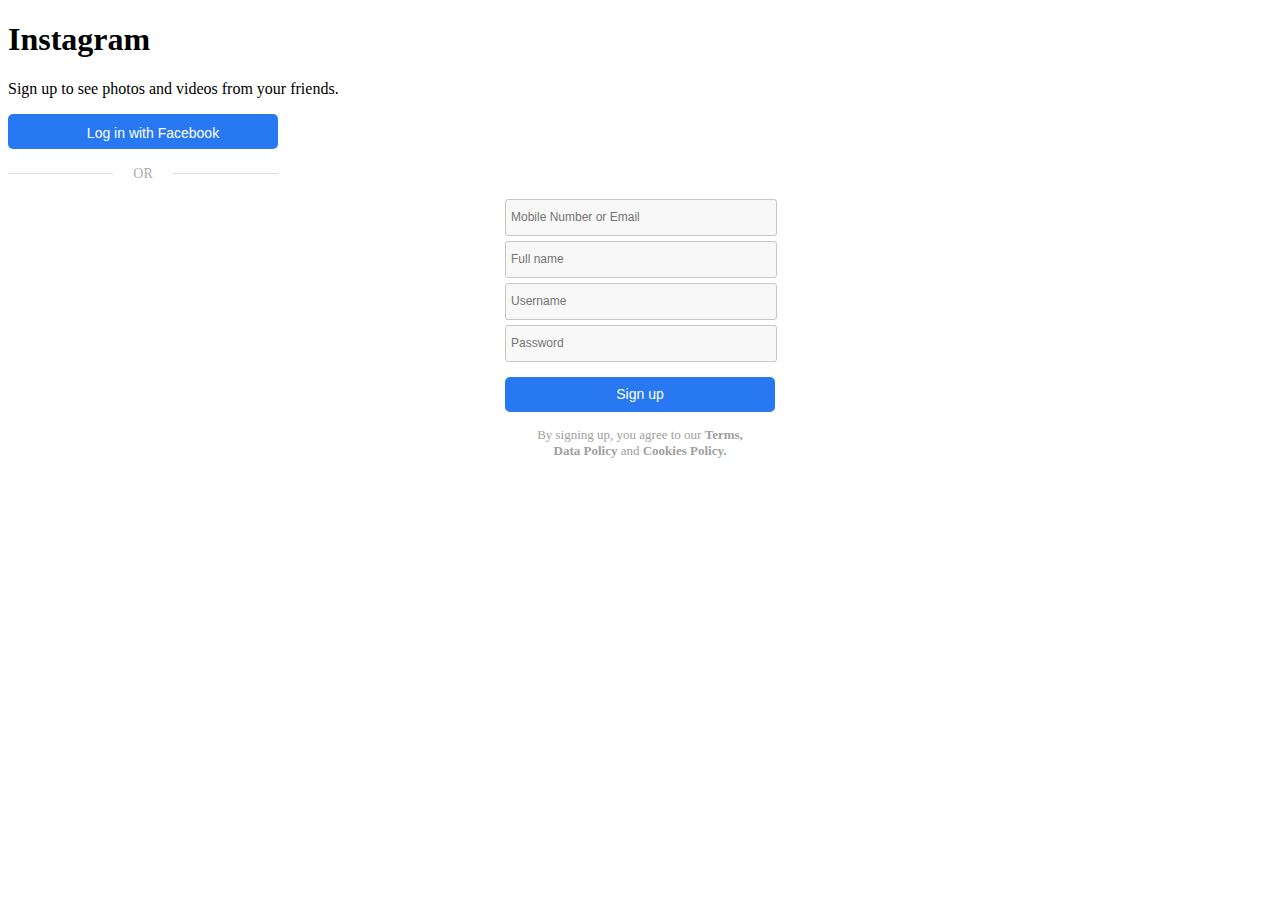
<file: form.html>
<!DOCTYPE html>
<html lang="en">
<head>
    <meta charset="UTF-8">
    <meta name="viewport" content="width=device-width, initial-scale=1.0">
    <meta http-equiv="X-UA-Compatible" content="ie=edge">
    <link rel="stylesheet" href="https://use.fontawesome.com/releases/v5.5.0/css/all.css" integrity="sha384-B4dIYHKNBt8Bc12p+WXckhzcICo0wtJAoU8YZTY5qE0Id1GSseTk6S+L3BlXeVIU" crossorigin="anonymous">
    <link rel="stylesheet" href="css/form-style.css">
    <title>Document</title>
</head>
<body>
    <div class="container">
        <h1>Instagram</h1>
        <p class="description">Sign up to see photos and videos from your friends.</p>
        <div>
            <button class="button">             
                <p><i class="fab fa-facebook"></i>Log in with Facebook</p>
            </button>
        </div>
        <div class="split">
            <hr>
            <p>or</p>
            <hr>
        </div>
        <form action="signup" class="signup-form">
            <input type="text" pattern="0[0-9]{9}" required placeholder="Mobile Number or Email">
            <input type="text" required placeholder="Full name">
            <input type="text" required placeholder="Username">
            <input type="text" required placeholder="Password">
            <button class="button">             
                <p>Sign up</p>
            </button>
            <p class="license">By signing up, you agree to our <strong>Terms, Data Policy <span>and</span> Cookies Policy.</strong></p>
        </form>
    </div>
</body>
</html>
</file>
<file: css/form-style.css>
.form-container {
    width: 350px;
    border: 1px solid #ddd;
    display: flex;
    align-items: center;
    flex-flow: column;
}

.form-container .description {
    max-width: 270px;
    text-align: center;
    color: #b4b4b4;
}
.button {
    width: 270px;
    height: 35px;
    border: transparent;
    background-color: #2878f1;
    border-radius: 5px;
    color: #fff !important;
    font-size: 17px;
    margin-top: 0;
}
.button p {
    margin: 0;
    font-size: 14px;
}
.fa-facebook{
    font-size: 20px;
    padding: 0 10px;
}
.split {
    width: 270px;
    height: 50px;
    display: flex;
    justify-content: space-between;
    align-items: center;
}
hr {
    border: transparent;
    background-color: #ddd;
    width: 100%;
    height: 1px;
}
.split p {
    text-transform: uppercase;
    padding: 20px;
    color: #acacac;
    font-size: 14px;
}
.signup-form {
    width: 270px;
    margin: 0 auto;
}
.signup-form input {
    width: 260px;
    height: 25px;
    padding: 5px;
    font-size: 12px;
    margin-bottom: 5px;
    border: 1px solid #c7c7c7;
    border-radius: 3px;
    background-color: #eeebeb54;
}
.signup-form .button {
    margin-top: 10px;
}
.signup-form .license {
    text-align: center;
    width: 220px;
    font-size: 13px;
    margin: 15px auto;
    color: #a0a0a0;
    margin-bottom: 40px;
}
.license span {
    font-weight: normal;
}
.login-box {
    margin-top: 10px;    
    text-align: center;
    padding-top: 10px;
    width: 350px;
    height: 60px;
    border: 1px solid #ddd;
}
.login-box a {
    text-decoration: none;
    color: #2878f1;
    font-size: 14px;
}
.get-app {
    width: 350px;
}
.get-app p {
    text-align: center;
    color: #000;
    font-size: 14px;
}
.store-container {
    display: flex;
    justify-content: center;
}
.store-container img {
    padding: 0 5px;
}
</file>
